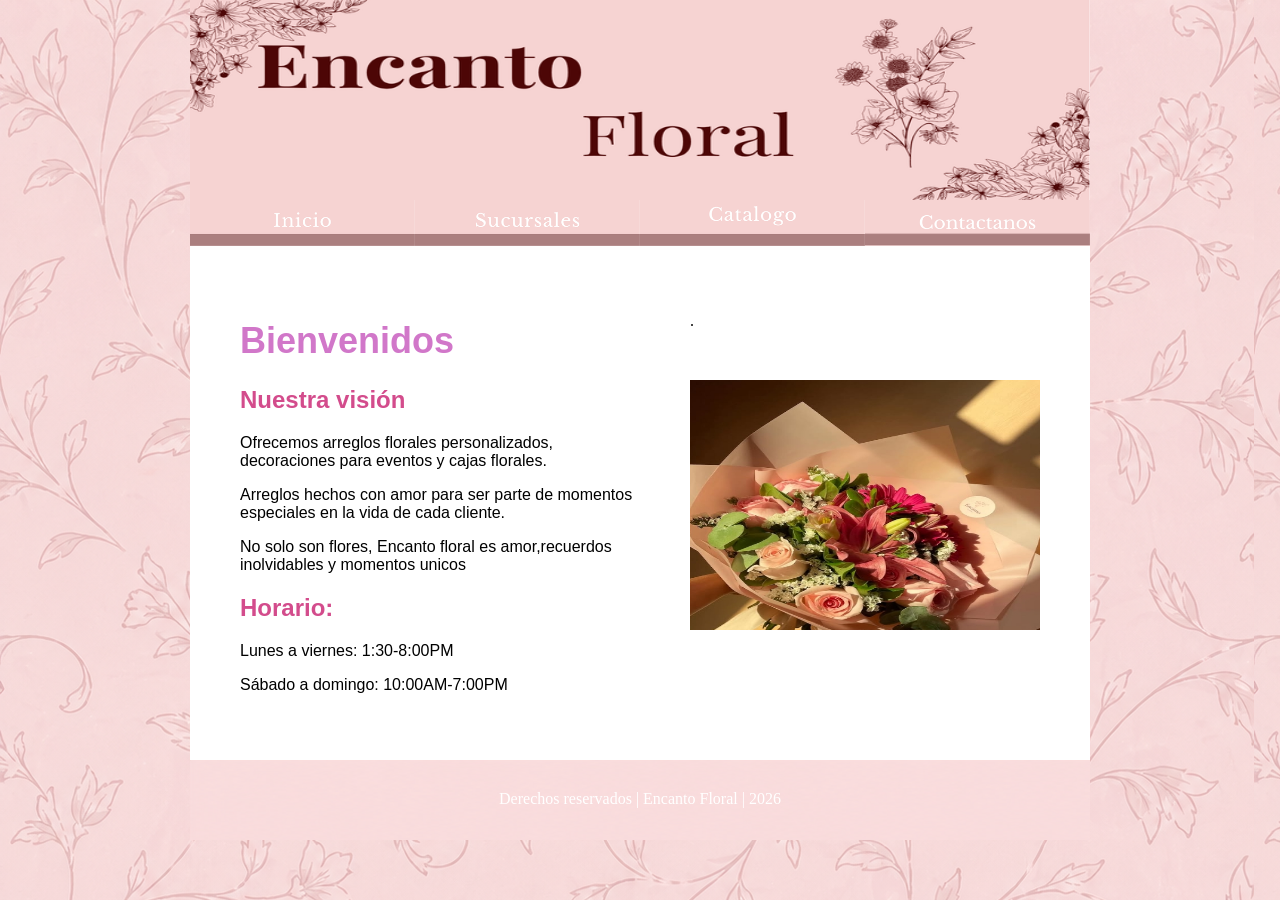
<file: index.html>
<!DOCTYPE HTML>
<html>
<head>
<meta http-equiv="Content-Type" content="text/html; charset=utf-8">
<title>Encanto Floral</title>
<link href="css/cajas.css" rel="stylesheet" type="text/css">
<link href="css/texto.css" rel="stylesheet" type="text/css">
<body>
<div id="principal">
  <div id="encabezado"><img src="imagenes/encabezado.png" width="900" height="200"></div>
  <div id="menu"><a href="index.html"><img src="imagenes/inicio.png" width="225" height="46"></a><a href="sucursales.html"><img src="imagenes/sucursales.png" width="225" height="46"></a><a href="catalogo.html"><img src="imagenes/catalogo.png" width="225" height="46"></a><a href="contacto.html"><img src="imagenes/contacto.png" width="225" height="46"></a></div>
  <div id="contenido">
    <div id="texto">
      <h1>Bienvenidos</h1>
      <h2>Nuestra visión</h2>
      <p>Ofrecemos arreglos florales personalizados, decoraciones para eventos y cajas florales. </p>
      <p>Arreglos hechos con amor para ser parte de momentos especiales en la vida de cada cliente. </p>
      <p>No solo son flores, Encanto floral es amor,recuerdos inolvidables y momentos unicos</p>
      <h2>Horario:</h2>
      <p>Lunes a viernes: 1:30-8:00PM</p>
      <p>Sábado a domingo: 10:00AM-7:00PM</p>
    </div>
    <p>. </p>
    <p>&nbsp;</p>
    <div id="imagen"><img src="imagenes/flores index.jpeg" width="350" height="250"></div>
  </div>
 <div id="pie">
  Derechos reservados | Encanto Floral | 2026

   
</body>
</html>
</file>
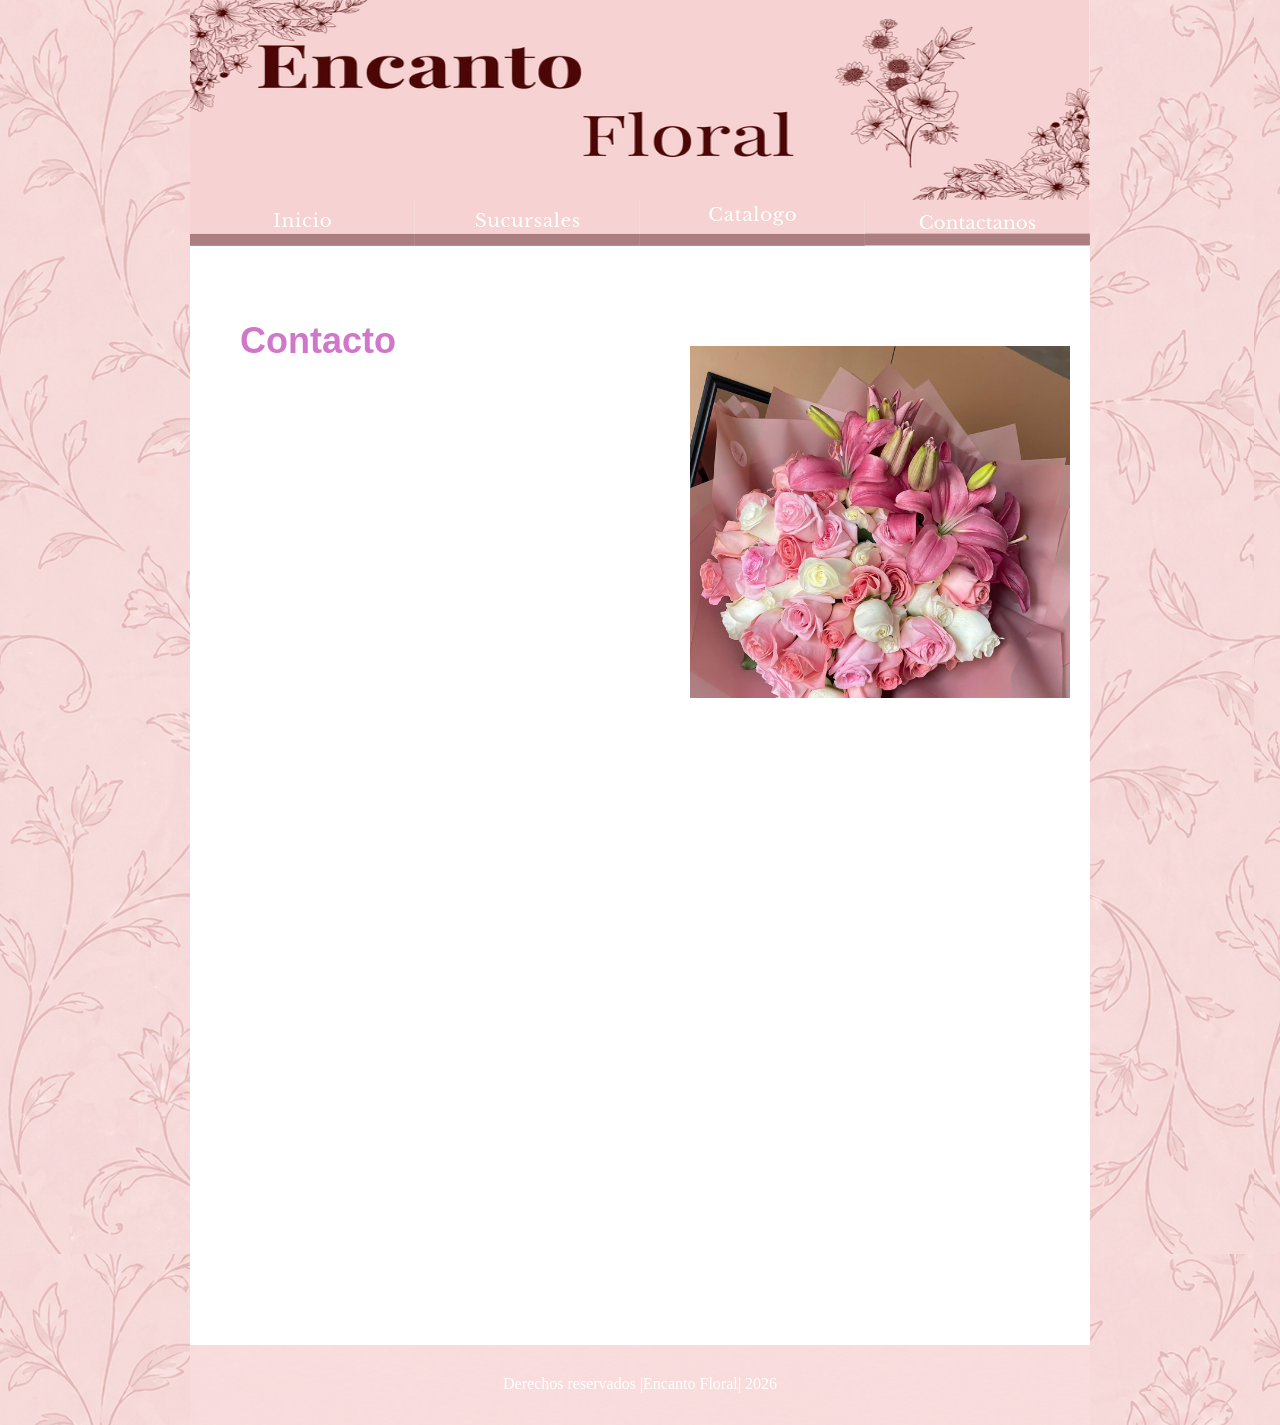
<file: contacto.html>
<!DOCTYPE HTML>
<html>
<head>
<meta http-equiv="Content-Type" content="text/html; charset=utf-8">
<title>Encanto floral</title>
<link href="css/cajas.css" rel="stylesheet" type="text/css">
<link href="css/texto.css" rel="stylesheet" type="text/css">
<body>
<div id="principal">
  <div id="encabezado"><img src="imagenes/encabezado.png" width="900" height="200"></div>
  <div id="menu"><a href="index.html"><img src="imagenes/inicio.png" width="225" height="46"></a><a href="sucursales.html"><img src="imagenes/sucursales.png" width="225" height="46"></a><a href="catalogo.html"><img src="imagenes/catalogo.png" width="225" height="46"></a><a href="contacto.html"><img src="imagenes/contacto.png" width="225" height="46"></a></div>
  <div id="contenido">
    <div id="texto">
      <h1>Contacto <iframe src="https://docs.google.com/forms/d/e/1FAIpQLSeJvw0ciKajCWvVzM8GvJse3n-Va_uF_jcNwX3bUk-VmU1pFQ/viewform?embedded=true" width="400" height="900" frameborder="0" marginheight="0" marginwidth="0">Cargando…</iframe>  </h1>
    </div>
    <p> </p>
    <p>&nbsp;</p>
    <div id="imagen"><img src="imagenes/flor 6.JPG" width="380" height=""></div>
  </div>
  <div id="pie">Derechos reservados |Encanto Floral| 2026</div>
	
</div>
</body>
</html>
</file>
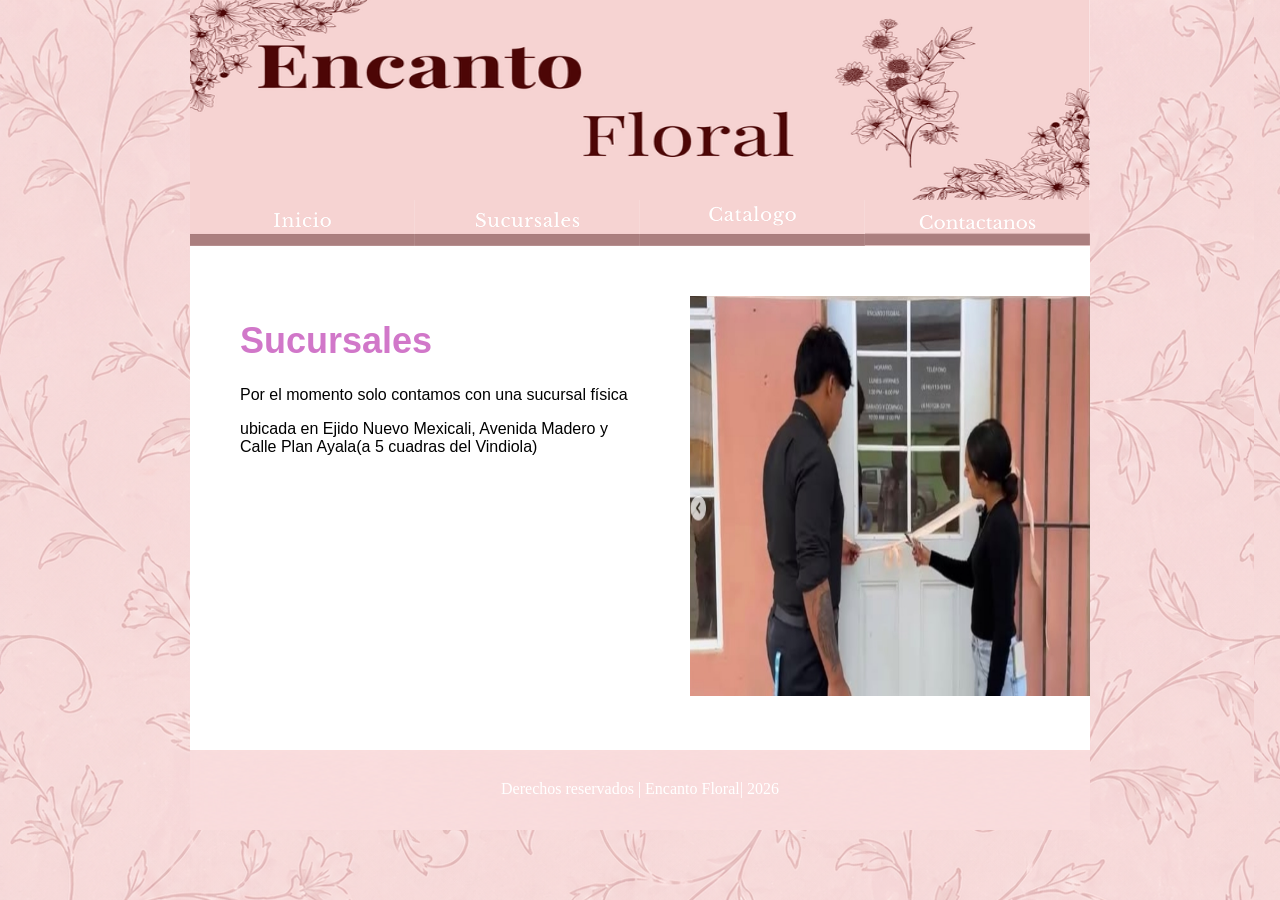
<file: sucursales.html>
<!DOCTYPE HTML>
<html>
<head>
<meta http-equiv="Content-Type" content="text/html; charset=utf-8">
<title>Encanto Floral</title>
<link href="css/cajas.css" rel="stylesheet" type="text/css">
<link href="css/texto.css" rel="stylesheet" type="text/css">
<body>
<div id="principal">
  <div id="encabezado"><img src="imagenes/encabezado.png" width="900" height="200"></div>
   <div id="menu"><a href="index.html"><img src="imagenes/inicio.png" width="225" height="46"></a><a href="sucursales.html"><img src="imagenes/sucursales.png" width="225" height="46"></a><a href="catalogo.html"><img src="imagenes/catalogo.png" width="225" height="46"></a><a href="contacto.html"><img src="imagenes/contacto.png" width="225" height="46"></a></div>
  <div id="contenido">
    <div id="texto">
      <h1> Sucursales</h1>
      <p>Por el momento solo contamos con una sucursal física</p>
      <p>ubicada en Ejido Nuevo Mexicali, Avenida Madero y Calle Plan Ayala(a 5 cuadras del Vindiola)</p>
      <h2>&nbsp;</h2>
    </div>
    <div id="imagen"><img src="imagenes/local.jpeg" width="400" height="400"></div>
  </div>
  <div id="pie">Derechos reservados | Encanto Floral| 2026</div>
</div>
</body>
</html>
</file>
<file: css/cajas.css>
@charset "utf-8";
body {
	background-image: url("../imagenes/fondo.png");
	background-repeat: repeat;
	margin-top: 0px;
}
#principal {
	width: 900px;
	margin-right: auto;
	margin-left: auto;
}
#principal #encabezado {
	height: 200px;
	width: 900px;
}

#principal #menu {
	height: 46px;
	width: 900px;
}
#principal #contenido {
	padding: 50px;
	width: 800px;
	background-color: #FFF;
	float: left;
}
#principal #contenido #texto {
	float: left;
	width: 400px;
	margin-right: 50px;
}
#principal #contenido #imagen {
	float: left;
	width: 350px;
}

#principal #pie {
	text-align: center;
	float: left;
	height: 50px;
	width: 900px;
	padding-top: 30px;
	color: #FFF;
	background-image:url("../imagenes/pie de pagina.png")
</file>
<file: css/texto.css>
@charset "utf-8";
#texto h1 {
	font-family: "Arial Black", Gadget, sans-serif;
	color: #D177C9;
	font-size: 36px;
}
#texto h2 {
	color: #D34C8C;
	font-family: "Trebuchet MS", Arial, Helvetica, sans-serif;
}
#texto p {
	font-family: "Trebuchet MS", Arial, Helvetica, sans-serif;
	font-size: 16px;
}
</file>
